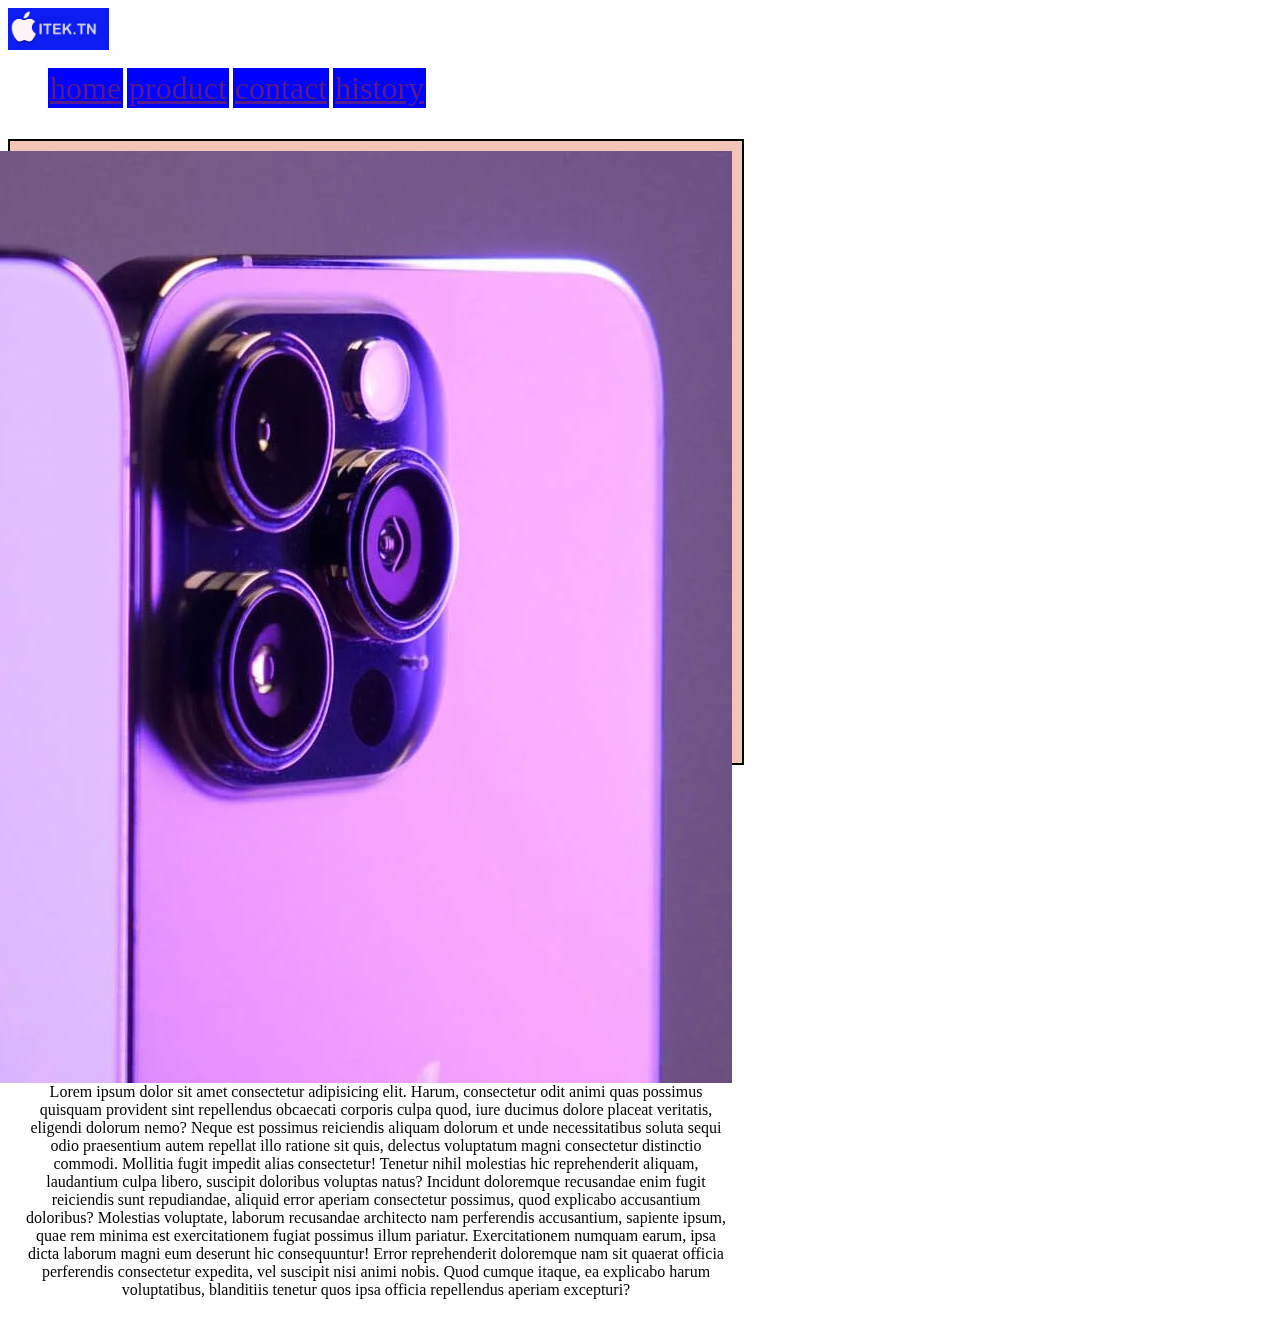
<file: history.html>
<!DOCTYPE html>
<html lang="en">
<head>
    <meta charset="UTF-8">
    <meta name="viewport" content="width=device-width, initial-scale=1.0">
    <title>history</title>
   <link rel="stylesheet" href="style.css">
   <link rel="shortcut icon" href="ICON.jpg" type="image/x-icon">
  
</head>
<body><header>
    
<main>
    <img src="ICON.jpg" alt="itek.tn" class="icone">
    <ul>
        <li ><a href="">home</a></li>
        <li><a href="">product</a></li>
        <li><a href="">contact</a></li>
        <li><a href="">history</a></li>
    </ul>
    <div class="container">
    <div class="block1">
    <p><img src="iphone 14pro.webp" alt="iphone 14 pro max" style="float: right;" class="phone">Lorem ipsum dolor sit amet consectetur adipisicing elit. Harum, consectetur odit animi quas possimus quisquam provident sint repellendus obcaecati corporis culpa quod, iure ducimus dolore placeat veritatis, eligendi dolorum nemo?
    Neque est possimus reiciendis aliquam dolorum et unde necessitatibus soluta sequi odio praesentium autem repellat illo ratione sit quis, delectus voluptatum magni consectetur distinctio commodi. Mollitia fugit impedit alias consectetur!
    Tenetur nihil molestias hic reprehenderit aliquam, laudantium culpa libero, suscipit doloribus voluptas natus? Incidunt doloremque recusandae enim fugit reiciendis sunt repudiandae, aliquid error aperiam consectetur possimus, quod explicabo accusantium doloribus?
    Molestias voluptate, laborum recusandae architecto nam perferendis accusantium, sapiente ipsum, quae rem minima est exercitationem fugiat possimus illum pariatur. Exercitationem numquam earum, ipsa dicta laborum magni eum deserunt hic consequuntur!
    Error reprehenderit doloremque nam sit quaerat officia perferendis consectetur expedita, vel suscipit nisi animi nobis. Quod cumque itaque, ea explicabo harum voluptatibus, blanditiis tenetur quos ipsa officia repellendus aperiam excepturi?</p>
</div> 







</main></body>
</html>
</file>
<file: style.css>
ul {



    list-style-type:"none" ;     
}

ul li{
    color: blanchedalmond;
    font-size:200%;
    list-style-type:"none" ;
background-color: blue;
color: rgb(255, 255, 255);
display: inline;
padding : 2px;;


}
.icone  {
    width:8%;
    height:8%;


}
 p{
    text-align: center;
    border: solid 2px;
width: 50%;
height: 50%;
background-color: rgb(243, 197, 182);
padding-top: 10px;
padding-right: 10px;
padding-bottom: 10px;
padding-left: 10px;

}
.block2 >.phone{
    width:50%;
    height:50%;
   

   
}
.container{

    display: flex;
}
</file>
